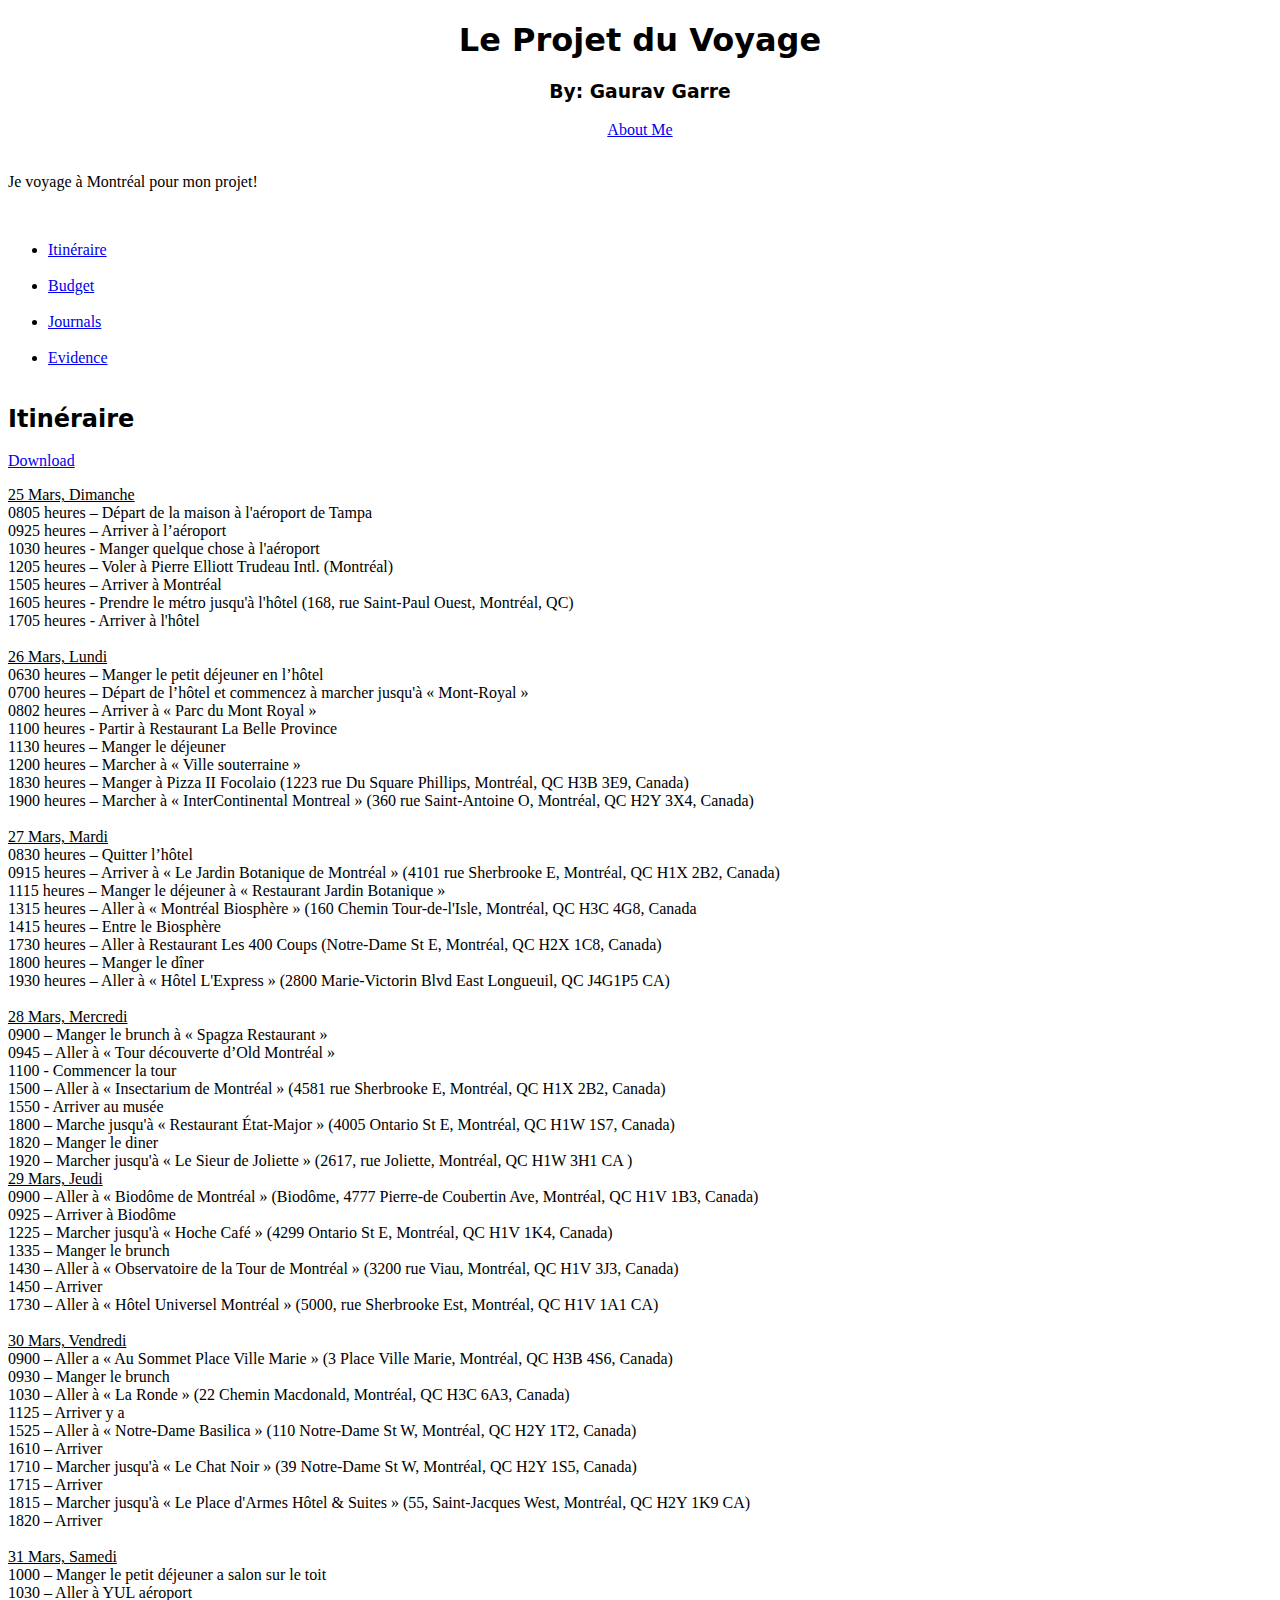
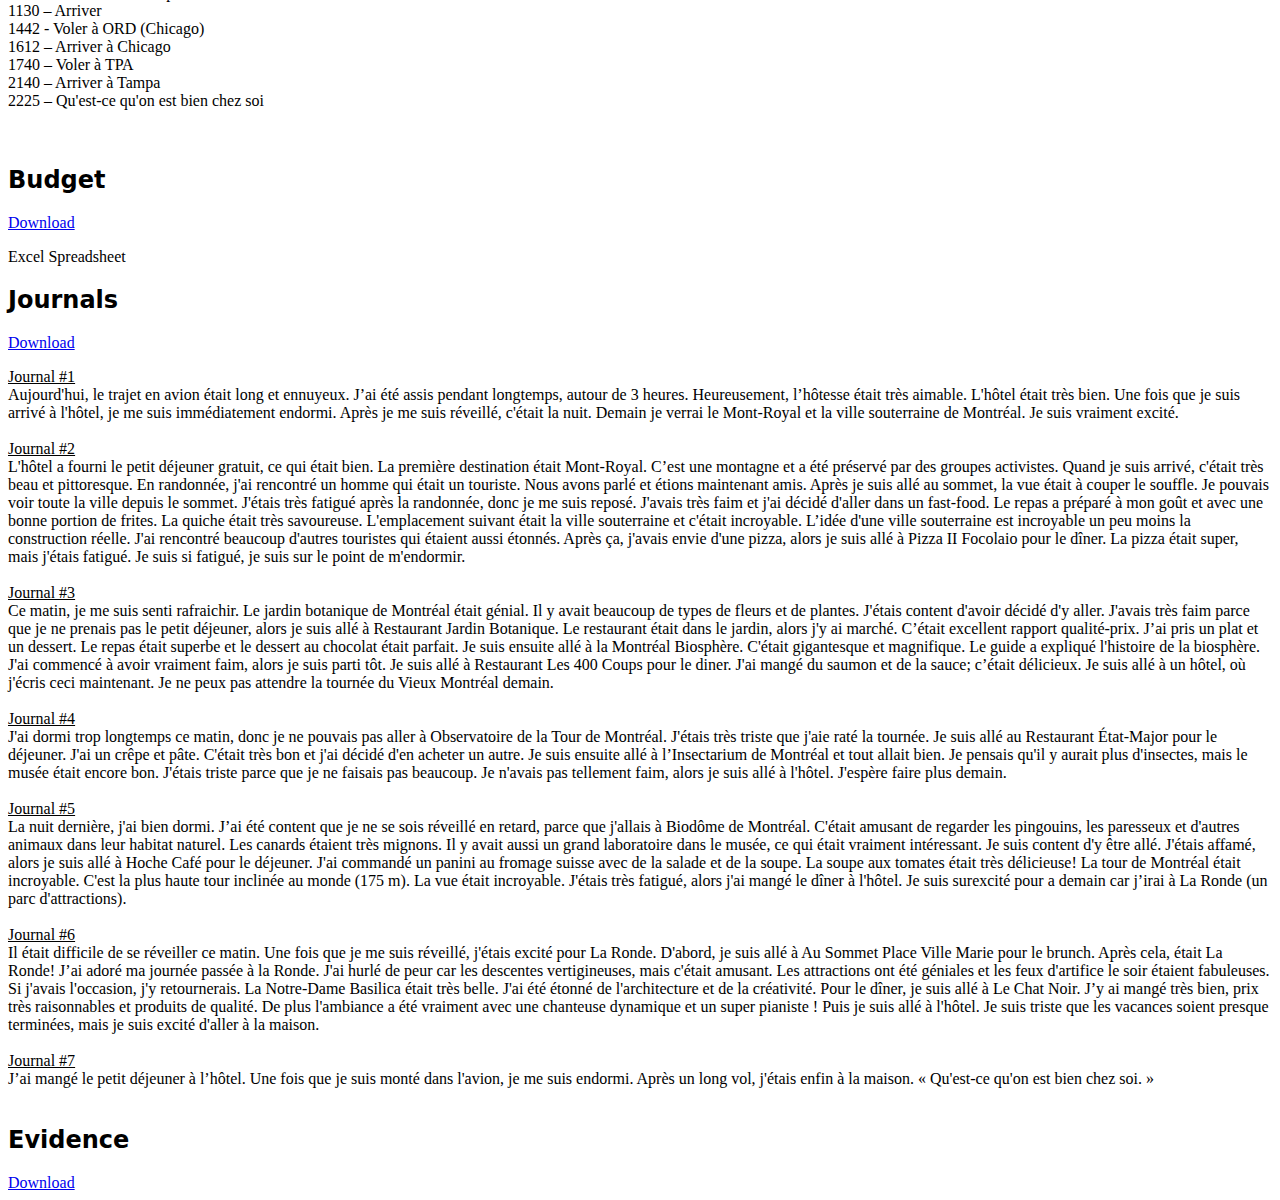
<file: index.html>
<!doctype html>
<html>
<head>
<meta charset="utf-8">
<title>Le Projet du Voyage</title>
<link href="styles.css" rel="stylesheet" type="text/css">
</head>

<body>
	<center>
		<h1 class="font">Le Projet du Voyage</h1>
		<h3 class="font">By: Gaurav Garre</h3>
		<a href="aboutme.html">About Me</a>
	</center>
	<br/>
	<p class="font">Je voyage à Montréal pour mon projet!</p>
	<br/>
	<nav>
		<ul>
			<li><a href="#Itinéraire">Itinéraire</a></li><br/>
			<li><a href="#Budget">Budget</a></li><br/>
			<li><a href="#Journals">Journals</a></li>	<br/>
			<li><a href="#Evidence">Evidence</a></li>	<br/>
		</ul>
	</nav>
	
	<div id="Itinéraire">
		<h2 class"font">Itinéraire</h2>
		<a href="Itinerary.docx" download>Download</a>
		<p class="font">
			<u>25 Mars, Dimanche</u><br/>
0805 heures – Départ de la maison à l'aéroport de Tampa<br/>
0925 heures – Arriver à l’aéroport<br/>
1030 heures - Manger quelque chose à l'aéroport<br/>
1205 heures –  Voler à Pierre Elliott Trudeau Intl. (Montréal)<br/>
1505 heures – Arriver à Montréal<br/>
1605 heures - Prendre le métro jusqu'à l'hôtel (168, rue Saint-Paul Ouest, Montréal, QC)<br/>
1705 heures - Arriver à l'hôtel<br/><br/>

			<u>26 Mars, Lundi</u><br/>
0630 heures – Manger le petit déjeuner en l’hôtel<br/>
0700 heures – Départ de l’hôtel et commencez à marcher jusqu'à « Mont-Royal »<br/>
0802 heures – Arriver à « Parc du Mont Royal »<br/>
1100 heures - Partir à Restaurant La Belle Province<br/>
1130 heures – Manger le déjeuner<br/>
1200 heures – Marcher à « Ville souterraine » <br/>
1830 heures – Manger à Pizza II Focolaio (1223 rue Du Square Phillips, Montréal, QC H3B 3E9, Canada)<br/>
1900 heures – Marcher à « InterContinental Montreal » (360 rue Saint-Antoine O, Montréal, QC H2Y 3X4, Canada)<br/><br/>
<u>27 Mars, Mardi</u><br/>
0830 heures – Quitter l’hôtel<br/>
0915 heures – Arriver à « Le Jardin Botanique de Montréal » (4101 rue Sherbrooke E, Montréal, QC H1X 2B2, Canada)<br/>
1115 heures – Manger le déjeuner à « Restaurant Jardin Botanique »<br/>
1315 heures – Aller à « Montréal Biosphère » (160 Chemin Tour-de-l'Isle, Montréal, QC H3C 4G8, Canada<br/>
1415 heures – Entre le Biosphère<br/>
1730 heures – Aller à Restaurant Les 400 Coups (Notre-Dame St E, Montréal, QC H2X 1C8, Canada)<br/>
1800 heures – Manger le dîner<br/>
1930 heures – Aller à « Hôtel L'Express » (2800 Marie-Victorin Blvd East Longueuil, QC J4G1P5 CA)<br/><br/>
<u>28 Mars, Mercredi</u><br/>
0900 – Manger le brunch à « Spagza Restaurant »<br/>
0945 – Aller à « Tour découverte d’Old Montréal »<br/>
1100 - Commencer la tour<br/>
1500 – Aller à « Insectarium de Montréal » (4581 rue Sherbrooke E, Montréal, QC H1X 2B2, Canada)<br/>
1550 - Arriver au musée<br/>
1800 – Marche jusqu'à « Restaurant État-Major » (4005 Ontario St E, Montréal, QC H1W 1S7, Canada)<br/>
1820 – Manger le diner<br/>
1920 – Marcher jusqu'à « Le Sieur de Joliette » (2617, rue Joliette, Montréal, QC H1W 3H1 CA )<br/>
<u>29 Mars, Jeudi</u><br/>
0900 – Aller à « Biodôme de Montréal » (Biodôme, 4777 Pierre-de Coubertin Ave, Montréal, QC H1V 1B3, Canada)<br/>
0925 – Arriver à Biodôme<br/>
1225 – Marcher jusqu'à « Hoche Café » (4299 Ontario St E, Montréal, QC H1V 1K4, Canada)<br/>
1335 – Manger le brunch<br/>
1430 – Aller à « Observatoire de la Tour de Montréal » (3200 rue Viau, Montréal, QC H1V 3J3, Canada)<br/>
1450 – Arriver<br/>
1730 – Aller à « Hôtel Universel Montréal » (5000, rue Sherbrooke Est, Montréal, QC H1V 1A1 CA) <br/><br/>
<u>30 Mars, Vendredi</u><br/>
0900 – Aller a « Au Sommet Place Ville Marie » (3 Place Ville Marie, Montréal, QC H3B 4S6, Canada)<br/>
0930 – Manger le brunch<br/>
1030 – Aller à « La Ronde » (22 Chemin Macdonald, Montréal, QC H3C 6A3, Canada)<br/>
1125 – Arriver y a<br/>
1525 – Aller à « Notre-Dame Basilica » (110 Notre-Dame St W, Montréal, QC H2Y 1T2, Canada)<br/>
1610 – Arriver<br/>
1710 – Marcher jusqu'à « Le Chat Noir » (39 Notre-Dame St W, Montréal, QC H2Y 1S5, Canada)<br/>
1715 – Arriver<br/>
1815 – Marcher jusqu'à « Le Place d'Armes Hôtel & Suites » (55, Saint-Jacques West, Montréal, QC H2Y 1K9 CA)<br/>
1820 – Arriver<br/><br/>
<u>31 Mars, Samedi</u><br/>
1000 – Manger le petit déjeuner a salon sur le toit<br/>
1030 – Aller à YUL aéroport<br/>
1130 – Arriver<br/>
1442 - Voler à ORD (Chicago)<br/>
1612 – Arriver à Chicago<br/>
1740 – Voler à TPA<br/>
2140 – Arriver à Tampa<br/>
2225 – Qu'est-ce qu'on est bien chez soi<br/><br/><br/>

		</p>
	</div>
	
	<div id="Budget">
		<h2 class"font">Budget</h2>
		<a href="Budget.xlsx" download>Download</a>
		<p class="font">Excel Spreadsheet</p>
			
		
	</div>
	
	<div id="Journals">
		<h2 class"font">Journals</h2>
		<a href="Itinerary.docx" download>Download</a>
		<p class="font">

<u>Journal #1</u><br/>
Aujourd'hui, le trajet en avion était long et ennuyeux. J’ai été assis pendant longtemps, autour de 3 heures. Heureusement, l’hôtesse était très aimable. L'hôtel était très bien. Une fois que je suis arrivé à l'hôtel, je me suis immédiatement endormi. Après je me suis réveillé, c'était la nuit. Demain je verrai le Mont-Royal et la ville souterraine de Montréal. Je suis vraiment excité.<br/><br/>



<u>Journal #2</u><br/>
L'hôtel a fourni le petit déjeuner gratuit, ce qui était bien. La première destination était Mont-Royal. C’est une montagne et a été préservé par des groupes activistes. Quand je suis arrivé, c'était très beau et pittoresque.  En randonnée, j'ai rencontré un homme qui était un touriste. Nous avons parlé et étions maintenant amis. Après je suis allé au sommet, la vue était à couper le souffle. Je pouvais voir toute la ville depuis le sommet. J'étais très fatigué après la randonnée, donc je me suis reposé. J'avais très faim et j'ai décidé d'aller dans un fast-food. Le repas a préparé à mon goût et avec une bonne portion de frites. La quiche était très savoureuse. L'emplacement suivant était la ville souterraine et c'était incroyable. L’idée d'une ville souterraine est incroyable un peu moins la construction réelle. J'ai rencontré beaucoup d'autres touristes qui étaient aussi étonnés. Après ça, j'avais envie d'une pizza, alors je suis allé à Pizza II Focolaio pour le dîner. La pizza était super, mais j'étais fatigué. Je suis si fatigué, je suis sur le point de m'endormir.<br/><br/>


<u>Journal #3</u><br/>
Ce matin, je me suis senti rafraichir. Le jardin botanique de Montréal était génial. Il y avait beaucoup de types de fleurs et de plantes. J'étais content d'avoir décidé d'y aller. J'avais très faim parce que je ne prenais pas le petit déjeuner, alors je suis allé à Restaurant Jardin Botanique. Le restaurant était dans le jardin, alors j'y ai marché. C’était excellent rapport qualité-prix. J’ai pris un plat et un dessert. Le repas était superbe et le dessert au chocolat était parfait. Je suis ensuite allé à la Montréal Biosphère. C'était gigantesque et magnifique. Le guide a expliqué l'histoire de la biosphère. J'ai commencé à avoir vraiment faim, alors je suis parti tôt. Je suis allé à Restaurant Les 400 Coups pour le diner. J'ai mangé du saumon et de la sauce; c’était délicieux. Je suis allé à un hôtel, où j'écris ceci maintenant. Je ne peux pas attendre la tournée du Vieux Montréal demain. <br/><br/>




<u>Journal #4</u><br/>
J'ai dormi trop longtemps ce matin, donc je ne pouvais pas aller à Observatoire de la Tour de Montréal. J'étais très triste que j'aie raté la tournée. Je suis allé au Restaurant État-Major pour le déjeuner. J'ai un crêpe et pâte. C'était très bon et j'ai décidé d'en acheter un autre. Je suis ensuite allé à l’Insectarium de Montréal et tout allait bien. Je pensais qu'il y aurait plus d'insectes, mais le musée était encore bon. J'étais triste parce que je ne faisais pas beaucoup. Je n'avais pas tellement faim, alors je suis allé à l'hôtel. J'espère faire plus demain.
<br/><br/>




<u>Journal #5</u><br/>
La nuit dernière, j'ai bien dormi. J’ai été content que je ne se sois réveillé en retard, parce que j'allais à Biodôme de Montréal. C'était amusant de regarder les pingouins, les paresseux et d'autres animaux dans leur habitat naturel. Les canards étaient très mignons. Il y avait aussi un grand laboratoire dans le musée, ce qui était vraiment intéressant. Je suis content d'y être allé. J'étais affamé, alors je suis allé à Hoche Café pour le déjeuner. J'ai commandé un panini au fromage suisse avec de la salade et de la soupe. La soupe aux tomates était très délicieuse! La tour de Montréal était incroyable. C'est la plus haute tour inclinée au monde (175 m). La vue était incroyable. J'étais très fatigué, alors j'ai mangé le dîner à l'hôtel. Je suis surexcité pour a demain car j’irai à La Ronde (un parc d'attractions).<br/><br/>




<u>Journal #6</u><br/>
Il était difficile de se réveiller ce matin. Une fois que je me suis réveillé, j'étais excité pour La Ronde. D'abord, je suis allé à Au Sommet Place Ville Marie pour le brunch. Après cela, était La Ronde! J’ai adoré ma journée passée à la Ronde. J'ai hurlé de peur car les descentes vertigineuses, mais c'était amusant. Les attractions ont été géniales et les feux d'artifice le soir étaient fabuleuses. Si j'avais l'occasion, j'y retournerais. La Notre-Dame Basilica était très belle. J'ai été étonné de l'architecture et de la créativité. Pour le dîner, je suis allé à Le Chat Noir.  J’y ai mangé très bien, prix très raisonnables et produits de qualité. De plus l'ambiance a été vraiment avec une chanteuse dynamique et un super pianiste ! Puis je suis allé à l'hôtel. Je suis triste que les vacances soient presque terminées, mais je suis excité d'aller à la maison.
<br/><br/>


<u>Journal #7</u><br/>
J’ai mangé le petit déjeuner à l’hôtel. Une fois que je suis monté dans l'avion, je me suis endormi. Après un long vol, j'étais enfin à la maison. « Qu'est-ce qu'on est bien chez soi. »<br/><br/>


		</p>	
			
		
	</div>
	
	<div id="Evidence">
	<h2 class"font">Evidence</h2>
	<a href="Evidence.zip" download>Download</a>
	
	</div>
	
	
</body>
</html>
</file>
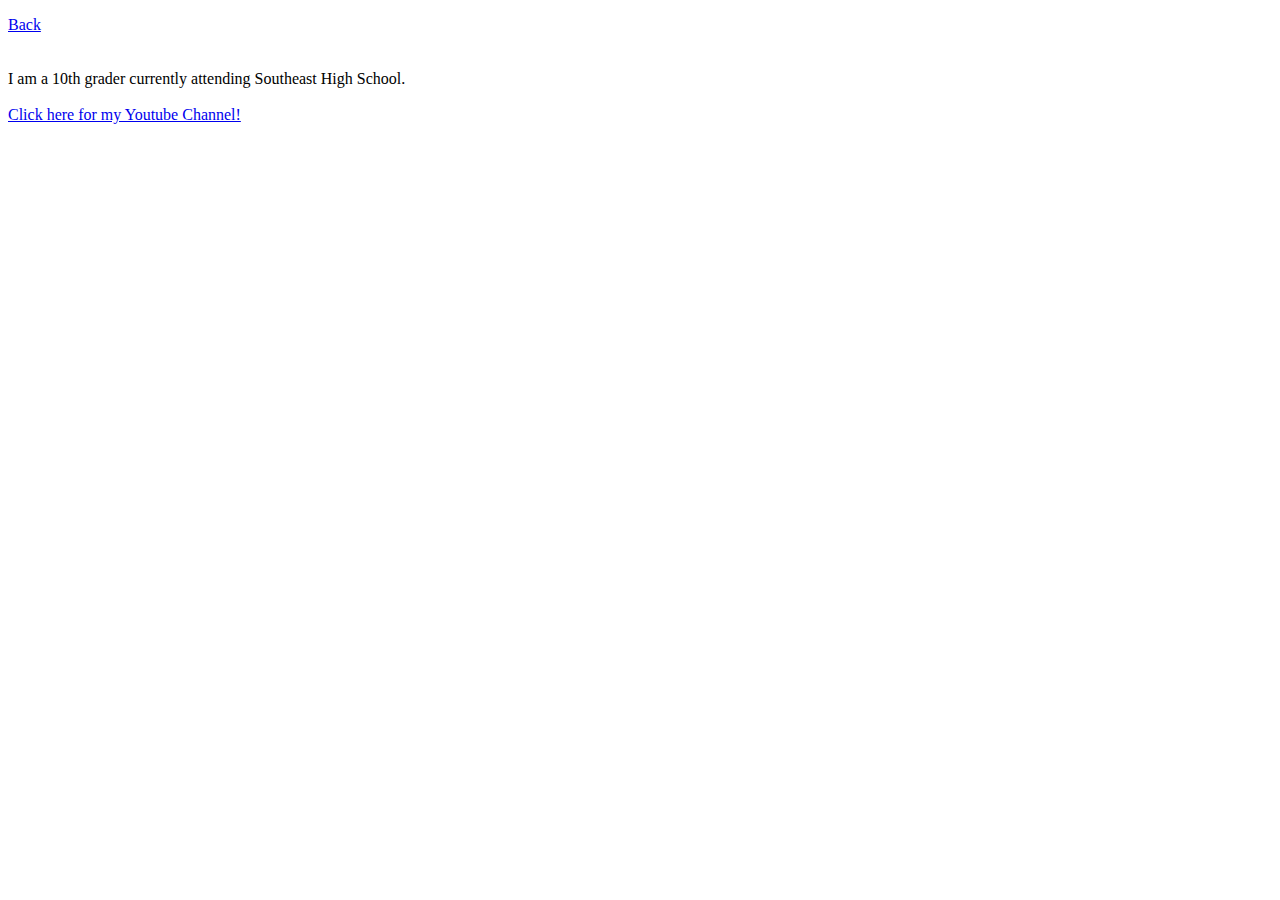
<file: aboutme.html>
<!doctype html>
<html>
<head>
<meta charset="utf-8">
<title>aboutme</title>
</head>

<body>
<p>
<a href="index.html">Back</a><br/><br/><br/>
I am a 10th grader currently attending Southeast High School.
<br/><br/> <a href="https://www.youtube.com/gauravgrocks">Click here for my Youtube Channel!</a></p>

</body>
</html>
</file>
<file: styles.css>
@charset "utf-8";
/* CSS Document */

p.font {
	font-family: Cambria, Hoefler Text, Liberation Serif, Times, Times New Roman, serif;
}

h1{
	font-family: Segoe, Segoe UI, DejaVu Sans, Trebuchet MS, Verdana," sans-serif"
}
h3{
	font-family: Segoe, Segoe UI, DejaVu Sans, Trebuchet MS, Verdana," sans-serif"
}
h2{
	font-family: Segoe, Segoe UI, DejaVu Sans, Trebuchet MS, Verdana," sans-serif"
}
</file>
